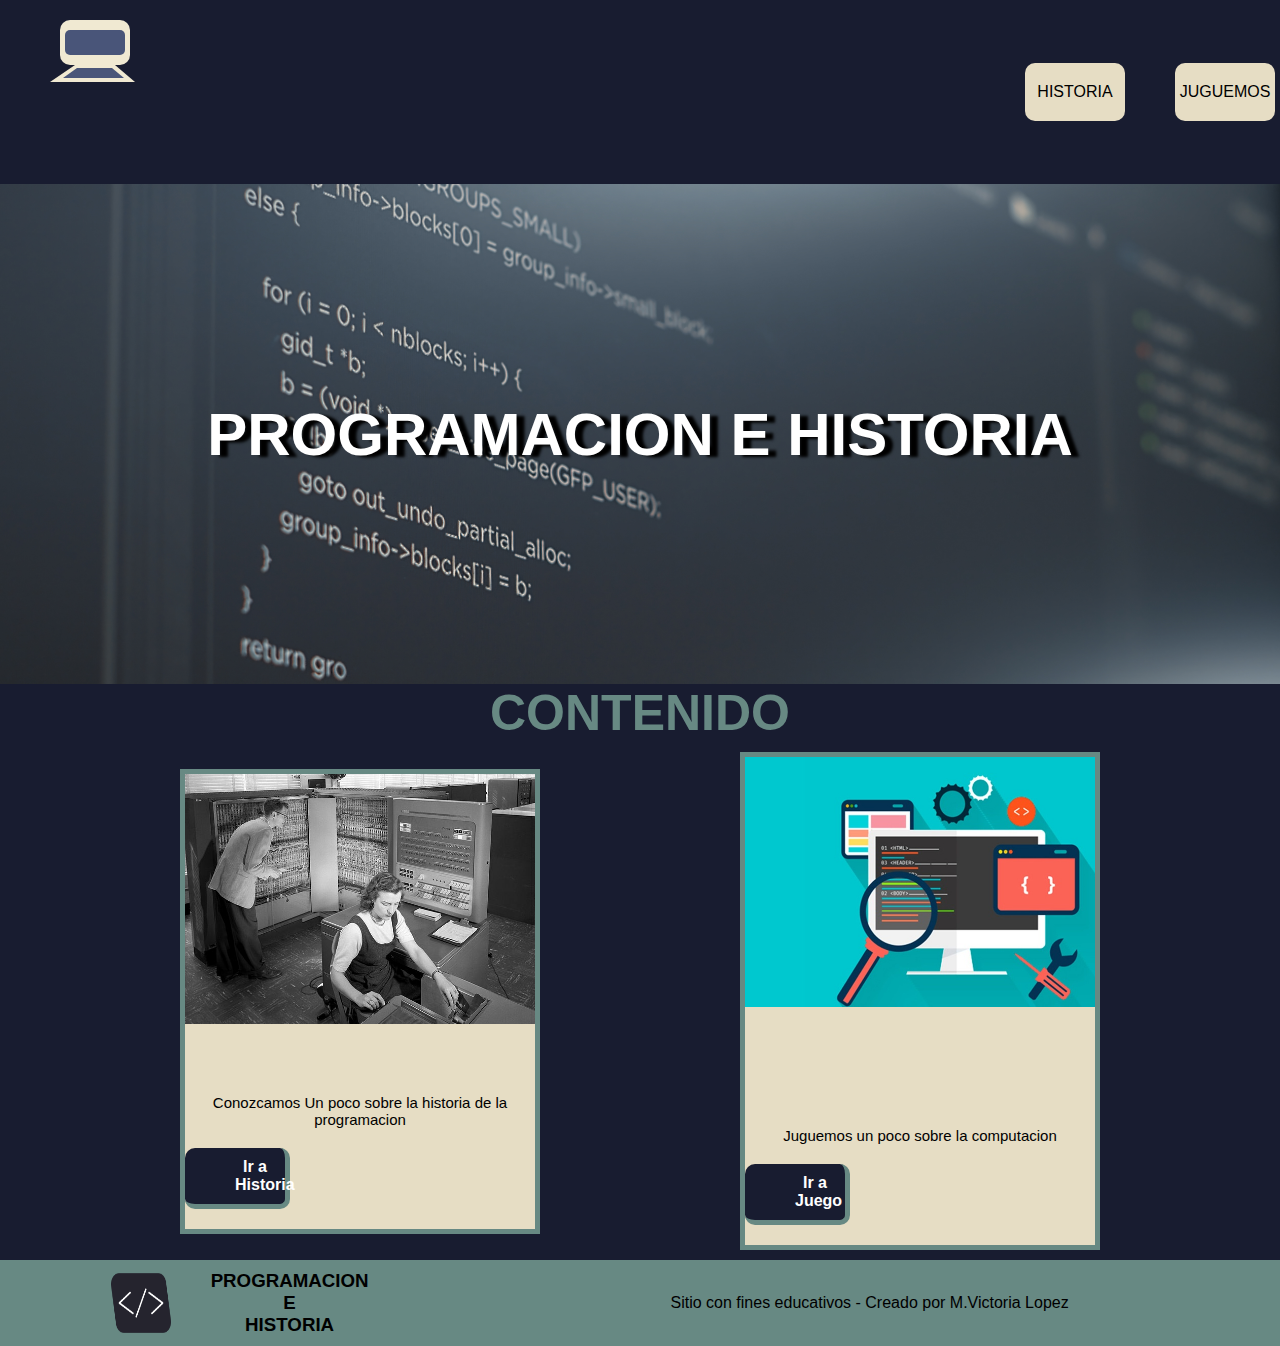
<file: index.html>
<!DOCTYPE html>
<html lang="es">
<head>
    <meta charset="UTF-8">
    <meta http-equiv="X-UA-Compatible" content="IE=edge">
    <meta name="viewport" content="width=device-width, initial-scale=1.0">
    <link rel="stylesheet" href="./style.css">
    <link rel="icon" href="./img/logo.png">
    <title>Proyecto Final</title>
    
</head>
<body>
    <nav>
        <a href="./index.html">
            <svg>
                <rect x="45" y="5" width="70" height="45" rx="10"  fill="#F0E9D2"></rect>
                <rect x="50" y="15" width="60" height="25" rx="5" fill="#495579"></rect>
                <polygon points="60 50 ,100 50,120 67,35 67" fill="#F0E9D2" ></polygon>
                <polygon points="62 53 ,97 53,109 63,48 63" fill="#495579" ></polygon>
            </svg>
        </a>    
        <ul class="menu">
            <a href="./historia.html"><li>HISTORIA</li></a>
            <a href="./juego.html"><li>JUGUEMOS</li></a>
        </ul>
    </nav>
    <header class="principal">
        <p> <strong>PROGRAMACION E HISTORIA</strong></p>
    </header>


    <section class="grid-contenido">
  
        <P><strong>CONTENIDO</strong></P>
        <div class="cards-opciones">
            <div class="card-contenido">
                <div class="img-historia">
                    
                </div>
                <div>
                    <p>Conozcamos Un poco sobre la historia de la<br>
                         programacion</p>
                </div>
                <div class="boton-cards">
                    <ul>
                       <a href="./historia.html"><li><strong>Ir a Historia</strong></li></a> 
                    </ul>
                </div>
            </div>
            <div class="card-contenido">
                <div class="img-juego">

                </div>
                <div>
                    <p>Juguemos un poco sobre la computacion</p>
                </div>
           
                 <div class="boton-cards">
                        <ul>
                           <a href="./juego.html"> <li><strong>Ir a Juego</strong></li></a>
                        </ul>
                 </div>

           
               
              
            </div>
          
        </div>



    </section>


    <footer>
    <div class="grid-footer">
        <div class="pie">
            <img class="logo" src="img/logo.png" alt="">
            <h3 class="titulo-pie">PROGRAMACION <br> E <br> HISTORIA </h3>
        </div>
        <div class="autor-pie">Sitio con fines educativos - Creado por M.Victoria Lopez</div>
    </div>
    </footer>

 <script src="./script.js"></script>    
</body>
</html>
</file>
<file: style.css>
:root{
    --colorBeige:#E6DDC4;
    --colorGris: #E6DDC4;
    --colorTipografia:beige;
    --colorVerde:#678983;    
    --colorGrisOscuro: #678983;
    --distancia:10px;
}



*{
    font-family: 'Montserrat', sans-serif; 
    margin: auto 0px;
}

body{
    background-color: rgb(24, 28, 48);

}

nav{
  
    display: flex;
    justify-content:space-between;
    align-items: center;
    margin: 5px;
}

nav ul{
    list-style: none;
}

.menu{
    display: flex;
    gap: 50px;
    border-radius: var(--distancia);
    flex-wrap: wrap;
}

.menu li{
    padding: 20px;
    cursor: pointer;
    background-color: var(--colorGris);
    border-radius: var(--distancia);
    width: 60PX;
    display: flex;
    justify-content: center;
    color: black;

}

.menu li:hover{
    border-bottom: 5px solid var(--colorVerde);
    border-right: 5px solid var(--colorVerde);

}

.menu a{
    text-decoration: none;
}

.principal{
    background-image: url(./img/principal.jpg);
    background-repeat: no-repeat;
    background-position: center;
    display: flex;
    text-align: center;
    justify-content: center;
    width: 100%;
    height: 500px;
    background-attachment: fixed;
    background-size: cover;
    color: white;
    font-size: 60px;
    text-shadow: 8px 2px 3px black;
    
    
}

svg{
    margin: 10px;
    transition: fill 250ms;
    
}


/*ESTILOS DE CONTENIDOS*/

.grid-contenido{
    display: grid;
    text-align: center;
    justify-content: center;
    color: var(--colorVerde);
 
   
}


.grid-contenido p{
    font-size: 50px;
}

.cards-opciones{
    display: grid;
    grid-template-columns: repeat(2,1fr);
    gap: 200px;
    padding: 10px;

 
}

.card-contenido{
 
    background-color: aliceblue;
    border:  5px solid;
    border-color: var(--colorVerde);
    background-color: var(--colorBeige);
    


    
}


.img-historia{
    background-image: url(./img/historia.jpg);
    background-size: cover;
    height: 250px;
    width: 350px;
    margin-bottom: 50px;
    

}

.img-juego{
    background-image: url(./img/juego.jpg);
    background-size: cover;
    height: 250px;
    width: 350px;
    margin-bottom: 100px;
    
}
.card-contenido p{
    font-size: 15px;
    color: black;
    padding: 20px;

    


}

.boton-cards{
    padding: 10px;
    cursor: pointer;
    background-color:rgb(24, 28, 48) ;
    border-radius: var(--distancia);
    width: 80px;
    margin-bottom: 20px;
   
   
    border-bottom: 5px solid var(--colorVerde);
    border-right: 5px solid var(--colorVerde);
    
    }
  


.boton-cards:hover{
   opacity: 0.5;
    
}
.boton-cards ul{
     list-style: none;
   
 
}

.boton-cards a{
    color: white;
    text-decoration: none;
    justify-content: center;

}





/*ESTILOS DEL FOOTER*/
footer{
    background-color: #678983;
    padding: 10px;
}
.grid-footer{
    display: grid;
    grid-template-columns: auto auto auto;
   

}

.pie{
    display: flex;
    justify-content: center;
    text-align: center;
    gap: 40px;
}
.logo{
    justify-content: start;
    width: 60px;
    height: 60px;
}

.autor-pie{
    display: flex;
    text-align: right;
    justify-content: right;
}




.historia{
    display: grid;
    grid-template-columns: 50% 50%;
    padding: 50px;
    margin: 30px;

    
    
}
.historia-ultimo{
    display: grid;
    grid-template-columns: 30% 70%;
    padding: 50px;
    margin: 30px;

}

.historia-lectura{
    color: white;
    font-size: 18px;
    color: var(--colorBeige);
    
}

.titulo-historia{
    color: var(--colorVerde);
    font-size: 40px;
    margin: 40px;
    text-shadow: 8px 2px 3px black ;
    
}

.video{
    display: grid;
    text-align: center;
    justify-content: center;
    
}

.video-historia{
    border: 10px solid black;
    display: grid;
    justify-content: center;
    width: 1000px;
    background-color:#1d1d1d


}
video{
    width: 1000px;
}

.contenedor-video{
    display: grid;
    justify-content: center;
    color: #678983;
}

#duracion{
    justify-content: right;
}



/*Estilos de juego*/
.contenedor-juego{
    display: grid;
    justify-content: center;
}
.titulo-juego{
    display: flex;
    justify-content: center;
    color: var(--colorVerde);
    font-size: 40px;
    margin: 40px;
    text-shadow: 8px 2px 3px black ;
}

.arrastre{
    border: 10px solid black;
    background-color: var(--colorGrisOscuro) ;
    color: white;
    display: flex;
    justify-content: center;
    align-items: center;
    height: 500px;
    width: 300px;
}
.arrastre:hover{
    background-color: black ;
    cursor: pointer;
}

.arrastrar{
    display: flex;
    justify-content: center;
    padding: 80px;
}

.arrastre img{
    height: 500px;
    width: 300px;


}
.btn-reiniciar{
       
    justify-content: center;
    padding: 10px;

    }
/*FIN ESTILOS DE JUEGO*/
</file>
